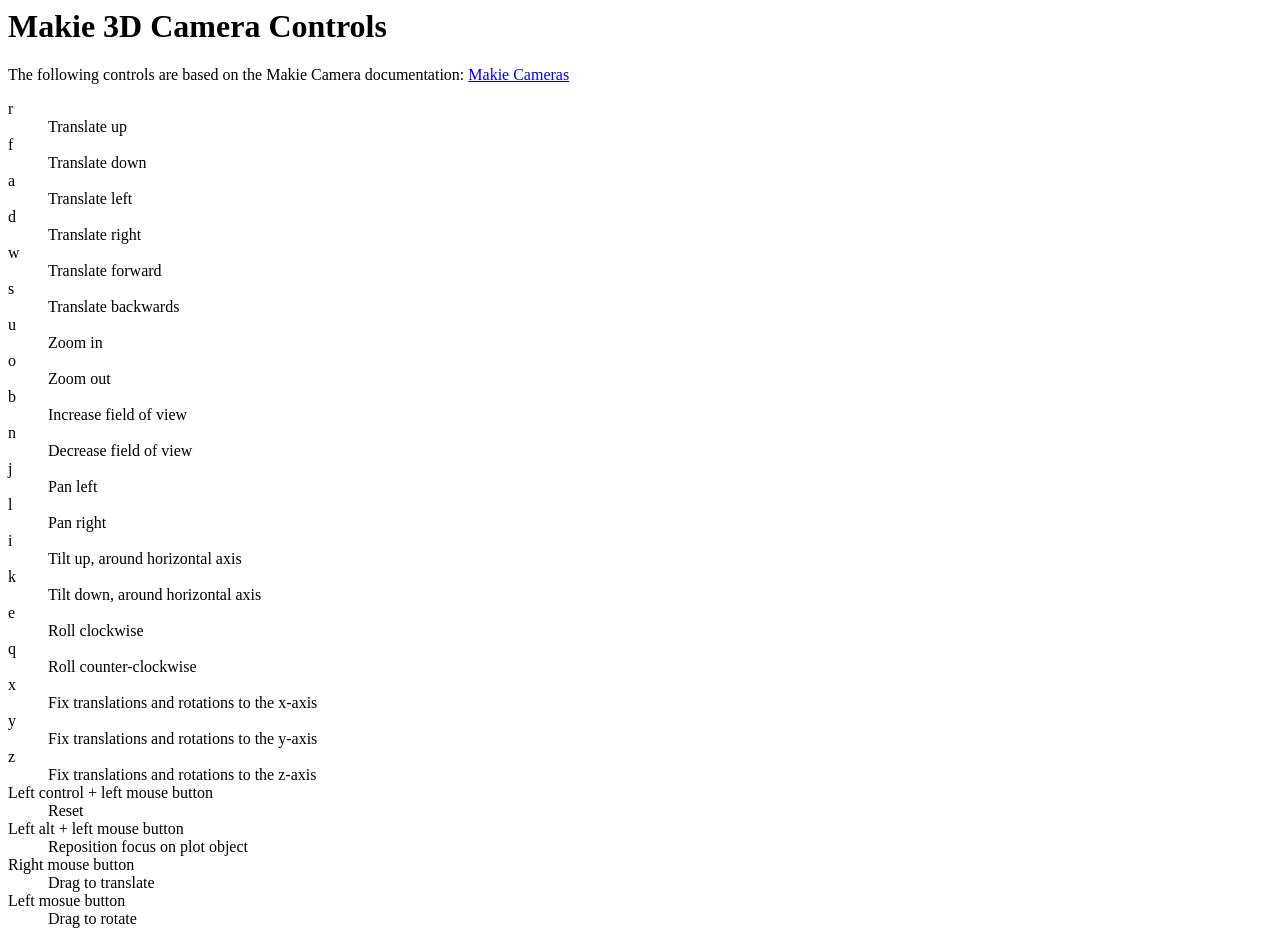
<file: web/static/controls.html>
<html>
    <head>
        <title>Makie 3D Camera Controls</title>
    </head>
    <body>
    <h1>Makie 3D Camera Controls</h1>
    <p>
    The following controls are based on the Makie Camera documentation:
    <a href="https://docs.makie.org/v0.21/explanations/cameras#3D-Camera">Makie Cameras</a>
    </p>
    <dl>
        <dt>r</dt>
        <dd>Translate up</dd>
        <dt>f</dt>
        <dd>Translate down</dd>
        <dt>a</dt>
        <dd>Translate left</dd>
        <dt>d</dt>
        <dd>Translate right</dd>
        <dt>w</dt>
        <dd>Translate forward</dd>
        <dt>s</dt>
        <dd>Translate backwards</dd>
        <dt>u</dt>
        <dd>Zoom in</dd>
        <dt>o</dt>
        <dd>Zoom out</dd>
        <dt>b</dt>
        <dd>Increase field of view</dd>
        <dt>n</dt>
        <dd>Decrease field of view</dd>
        <dt>j</dt>
        <dd>Pan left</dd>
        <dt>l</dt>
        <dd>Pan right</dd>
        <dt>i</dt>
        <dd>Tilt up, around horizontal axis</dd>
        <dt>k</dt>
        <dd>Tilt down, around horizontal axis</dd>
        <dt>e</dt>
        <dd>Roll clockwise</dd>
        <dt>q</dt>
        <dd>Roll counter-clockwise</dd>
        <dt>x</dt>
        <dd>Fix translations and rotations to the x-axis</dd>
        <dt>y</dt>
        <dd>Fix translations and rotations to the y-axis</dd>
        <dt>z</dt>
        <dd>Fix translations and rotations to the z-axis</dd>
        <dt>Left control + left mouse button</dt>
        <dd>Reset</dd>
        <dt>Left alt + left mouse button</dt>
        <dd>Reposition focus on plot object</dd>
        <dt>Right mouse button</dt>
        <dd>Drag to translate</dd>
        <dt>Left mosue button</dt>
        <dd>Drag to rotate</dd>
    </dl>
    </body>
</html>
</file>
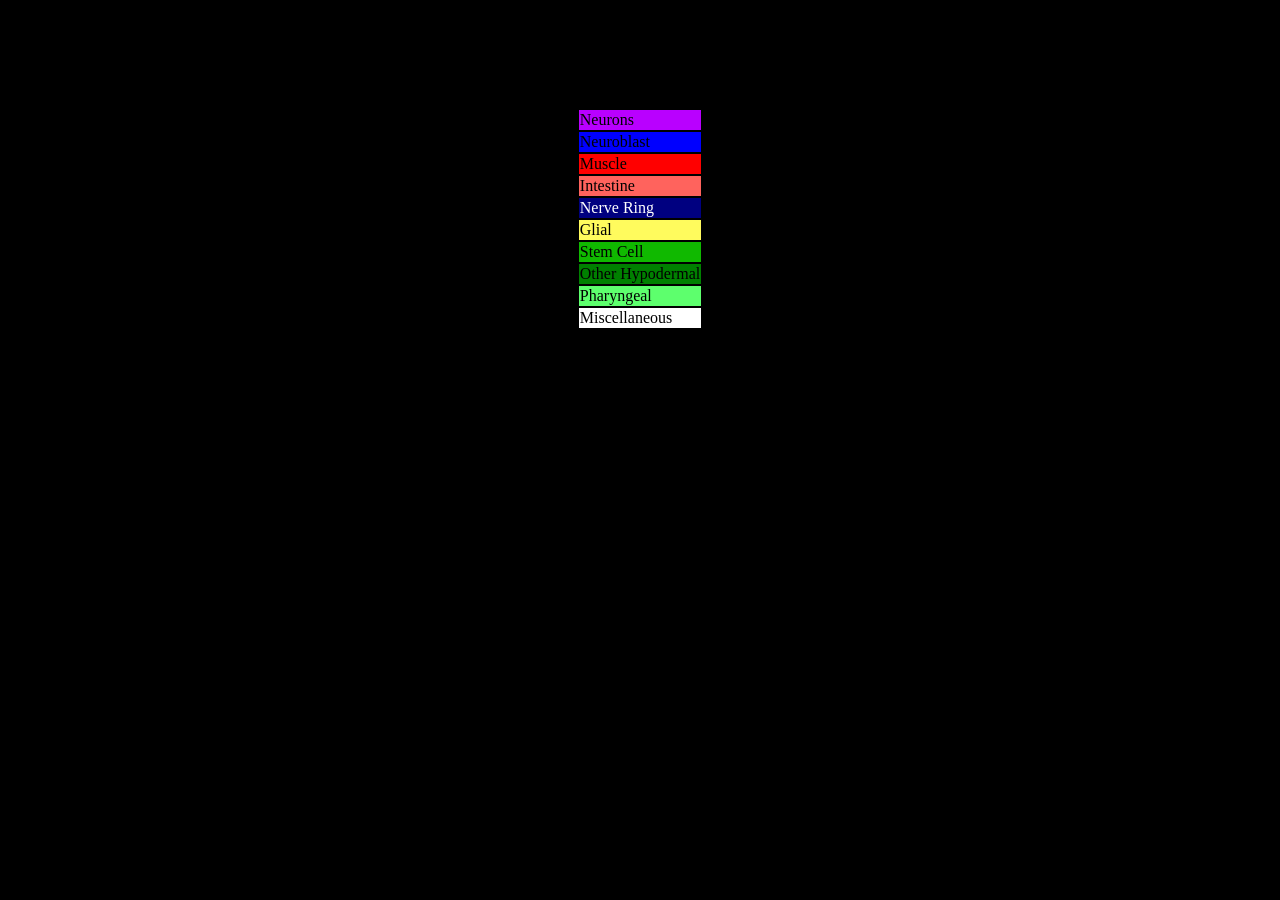
<file: web/static/legend.html>
<html>
    <head>
        <title>Color Legend</title>
    </head>
    <body style="background-color: black">
        <table style="margin: auto; vertical-align: middle; padding: 100px">
            <tr><td style="background-color: rgb(185,0,255);">Neurons</td></tr>
            <tr><td style="background-color: rgb(0,0,255);">Neuroblast</td></tr>
            <tr><td style="background-color: rgb(255,0,0);">Muscle</td></tr>
            <tr><td style="background-color: rgb(255,99,93);">Intestine</td></tr>
            <tr><td style="background-color: rgb(0,0,128); color: white;">Nerve Ring</td></tr>
            <tr><td style="background-color: rgb(255,251,93);">Glial</td></tr>
            <tr><td style="background-color: rgb(16,185,0);">Stem Cell</td></tr>
            <tr><td style="background-color: rgb(0,128,0);">Other Hypodermal</td></tr>
            <tr><td style="background-color: rgb(93,255,109);">Pharyngeal</td></tr>
            <tr><td style="background-color: rgb(255,255,255);">Miscellaneous</td></tr>
    </body>
</html>
</file>
